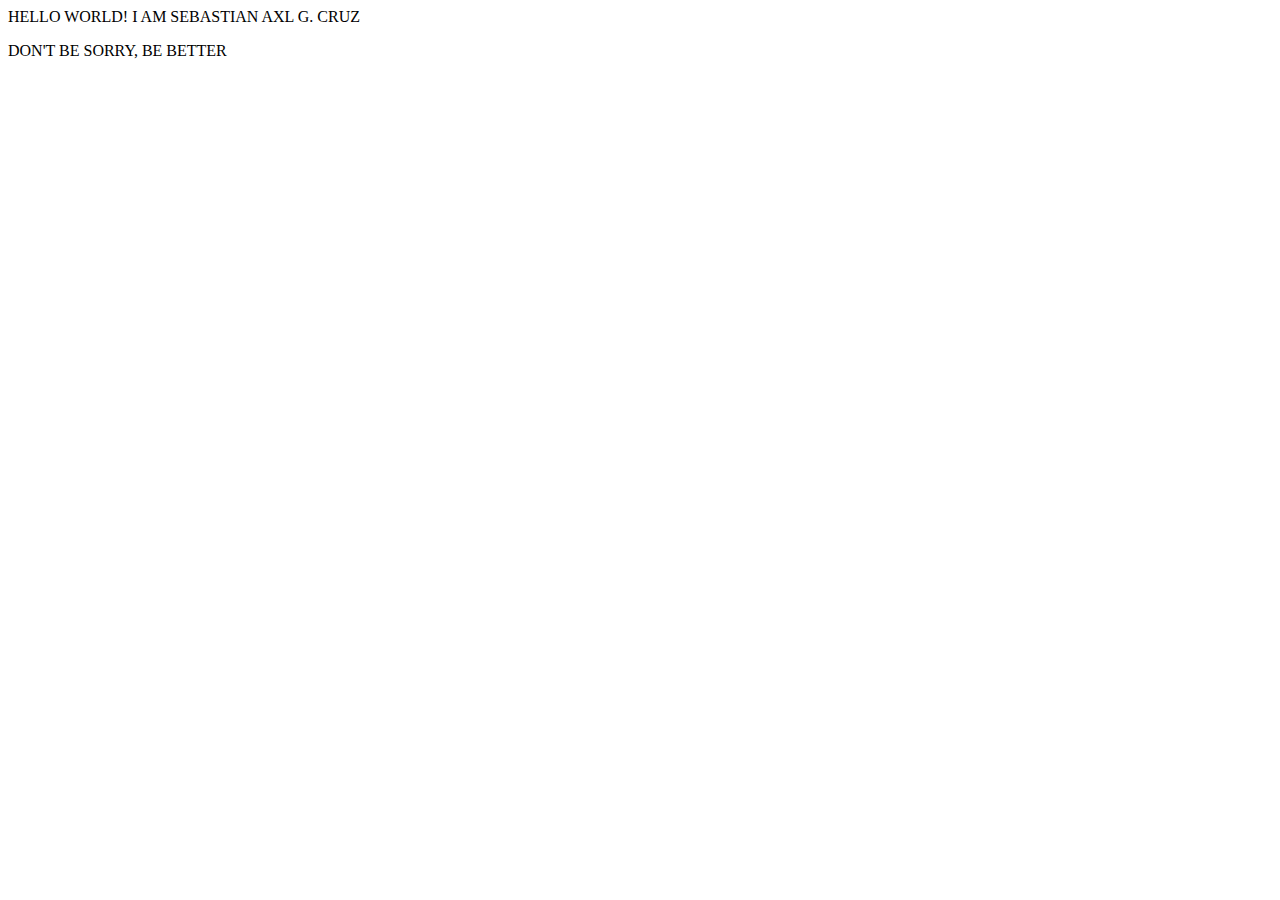
<file: index.html>
<!DOCTYPE html>
<html lang="en">
<head>
    <meta charset="UTF-8">
    <meta http-equiv="X-UA-Compatible" content="IE=edge">
    <meta name="viewport" content="width=device-width, initial-scale=1.0">
    <title>ICT ASSSIGNMENT #3</title>
</head>
<body>HELLO WORLD! I AM SEBASTIAN AXL G. CRUZ
    <P>DON'T BE SORRY, BE BETTER</P>

</body>
</html>
</file>
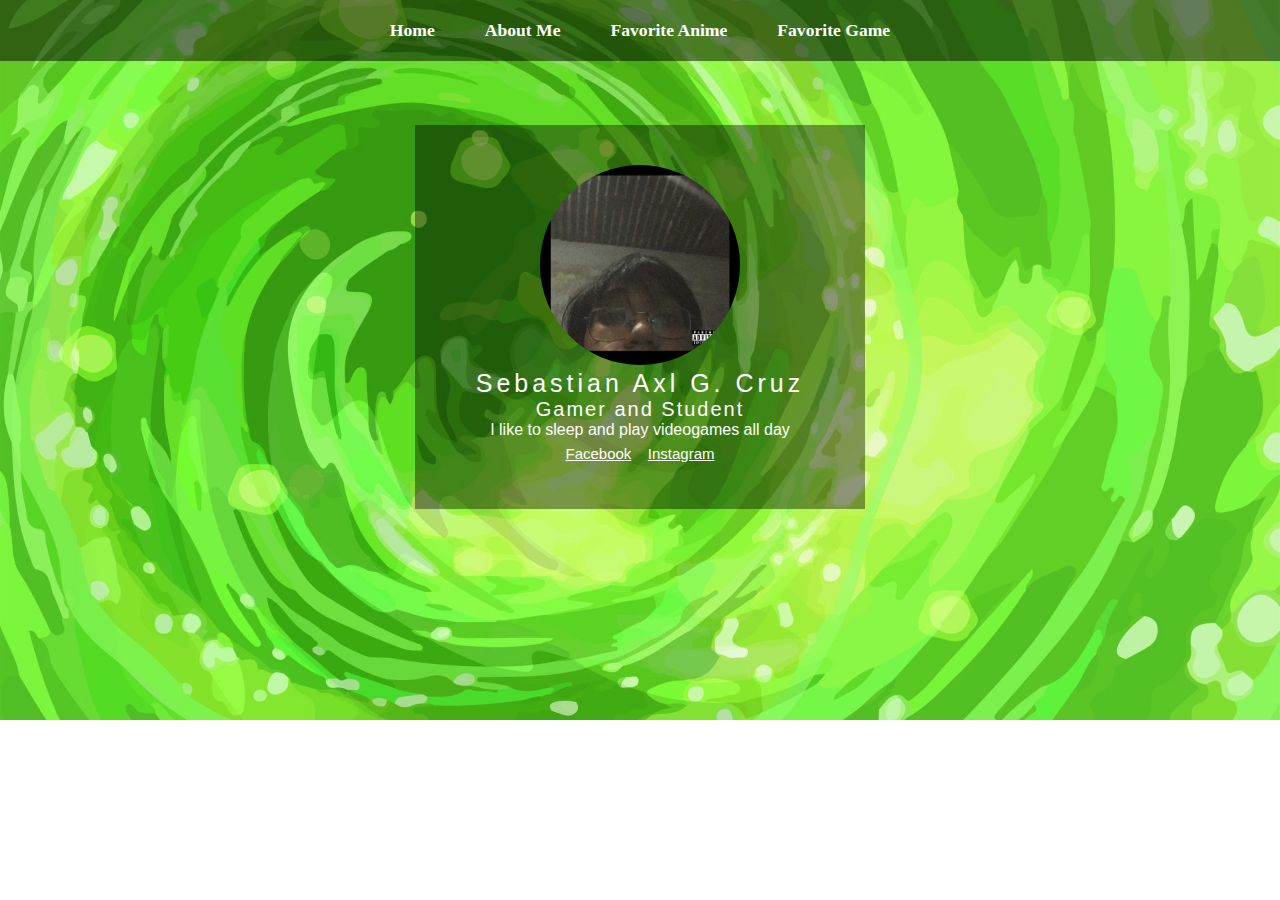
<file: FINAL PT/index.html>
<!DOCTYPE html>
<html lang="en">
<head>
    <meta charset="UTF-8">
    <meta http-equiv="X-UA-Compatible" content="IE=edge">
    <meta name="viewport" content="width=, initial-scale=1.0">
    <link rel="stylesheet" href="style.css">
    <title>Document</title>
</head>
<body>
    <nav class="navbar">
        <ul>
            <li><a href="index.html">Home</a></li>
            <li><a href="About.html">About Me</a></li>
            <li><a href="Anime.html">Favorite Anime</a></li>
            <li><a href="games.html">Favorite Game</a></li>
        </ul>
    </nav>
<div class="box">
    <img src="me.jpg" alt="baste" class="box-img">
    <h1>Sebastian Axl G. Cruz</h1>
    <h5>Gamer and Student</h5>
    <p>I like to sleep and play videogames all day</p>
    <ul>
       <li> <a href="https://www.facebook.com/profile.php?id=100012910635352"target=blank>Facebook</a></li>
       <li> <a href="https://www.instagram.com/bababasteeeeee/"target=blank>Instagram</a></li>
    </ul>
</div>


</body>
</html>
</file>
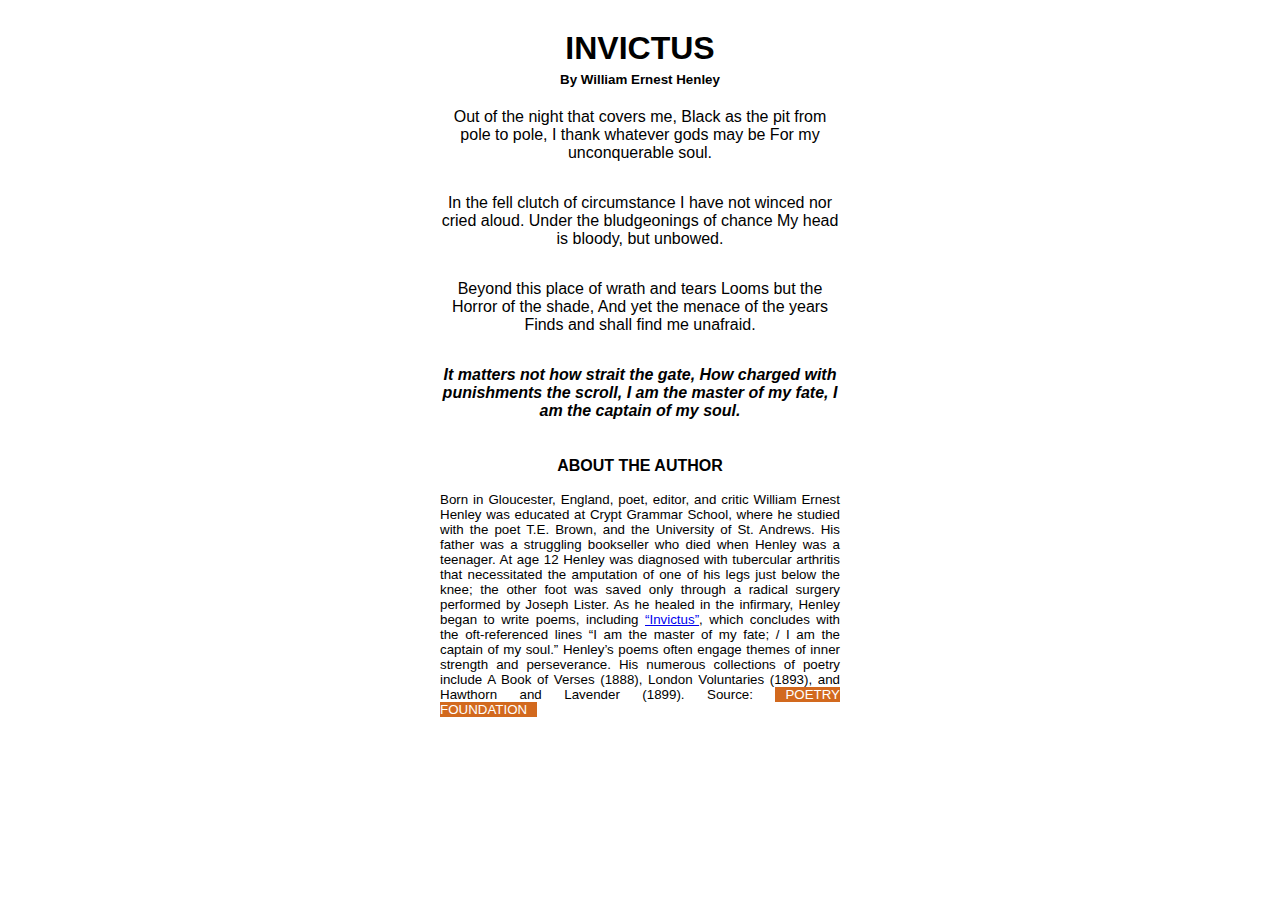
<file: Invictus/index.html>
<!DOCTYPE html>
<html lang="en">

<head>
    <meta charset="UTF-8">
    <meta http-equiv="X-UA-Compatible" content="IE=edge">
    <meta name="viewport" content="width=device-width, initial-scale=1.0">
    <link rel="stylesheet" href="style.css">
    <title> invictus</title>
</head>

<body>
    <div class="container">
        <section>
            <h1 id="title">Invictus</h1>
            <h3>By William Ernest Henley</h3>
            <p class="pclass">Out of the night that covers me,
                Black as the pit from pole to pole,
                I thank whatever gods may be
                For my unconquerable soul.</p>

            <p class="pclass">In the fell clutch of circumstance
                I have not winced nor cried aloud.
                Under the bludgeonings of chance
                My head is bloody, but unbowed.</p>

            <p class="pclass">
                Beyond this place of wrath and tears
                Looms but the Horror of the shade,
                And yet the menace of the years
                Finds and shall find me unafraid.
            </p>

            <p class="pclass pitalics">
                It matters not how strait the gate,
                How charged with punishments the scroll,
                I am the master of my fate,
                I am the captain of my soul.
            </p>
        </section>

        <section class="about">
            <h4>About the Author</h4>
            <p class="author_desc">
                Born in Gloucester, England, poet, editor, and critic William Ernest Henley was educated at Crypt Grammar School, where he studied with the poet T.E. Brown, and the University of St. Andrews. His father was a struggling bookseller who died when Henley was a teenager. At age 12 Henley was diagnosed with tubercular arthritis that necessitated the amputation of one of his legs just below the knee; the other foot was saved only through a radical surgery performed by Joseph Lister. As he healed in the infirmary, Henley began to write poems, including <a href="#title">“Invictus”</a>, which concludes with the oft-referenced lines “I am the master of my fate; / I am the captain of my soul.” Henley’s poems often engage themes of inner strength and perseverance. His numerous collections of poetry include A Book of Verses (1888), London Voluntaries (1893), and Hawthorn and Lavender (1899). Source: <a href="https://www.poetryfoundation.org/poets/william-ernest-henley" target="_blank" class="source">POETRY FOUNDATION</a>
            </p>
        </section>
   </div>
</body>

</html>
</file>
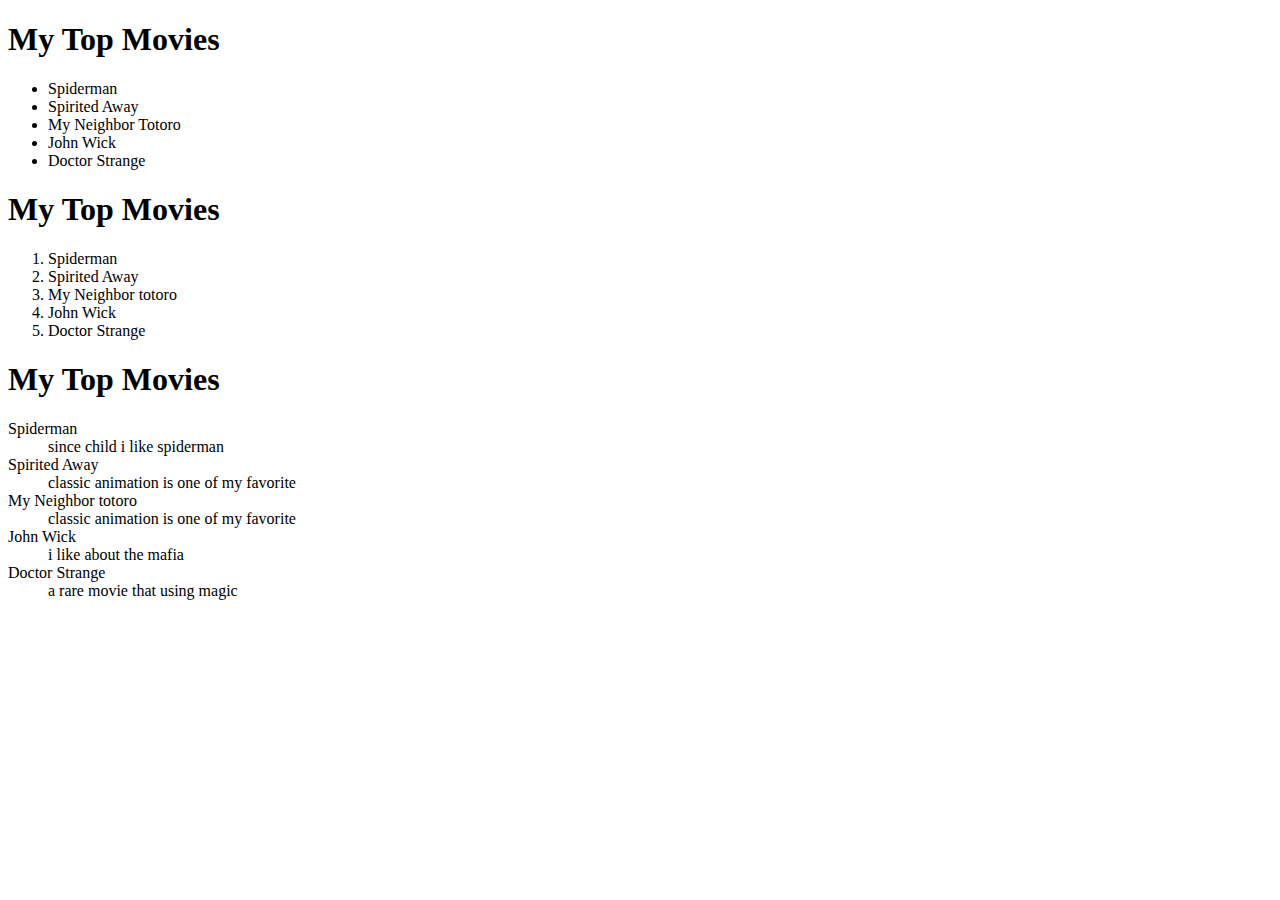
<file: mylist/index.html>
<!DOCTYPE html>
<html lang="en">
<head>
    <meta charset="UTF-8">
    <meta http-equiv="X-UA-Compatible" content="IE=edge">
    <meta name="viewport" content="width=device-width, initial-scale=1.0">
    <title>MyList</title>
</head>
<body>
<h1>My Top Movies</h1>
<ul>
<li>Spiderman</li>
<li>Spirited Away</li>
<li>My Neighbor Totoro</li>
<li>John Wick</li>
<li>Doctor Strange</li>
</ul>
<h1>My Top Movies</h1>
<ol>
<li>Spiderman</li>
<li>Spirited Away</li>
<li>My Neighbor totoro</li>
<li>John Wick</li>
<li>Doctor Strange</li>
</ol>
<h1>My Top Movies</h1>
<dl>
<dt>Spiderman</dt>
<dd>since child i like spiderman</dd>
<dt>Spirited Away</dt>
<dd>classic animation is one of my favorite</dd>
<dt>My Neighbor totoro</dt>
<dd>classic animation is one of my favorite</dd>
<dt>John Wick</dt>
<dd>i like about the mafia</dd>
<dt>Doctor Strange</dt>
<dd>a rare movie that using magic</dd>
</dl>
</body>
</html
</file>
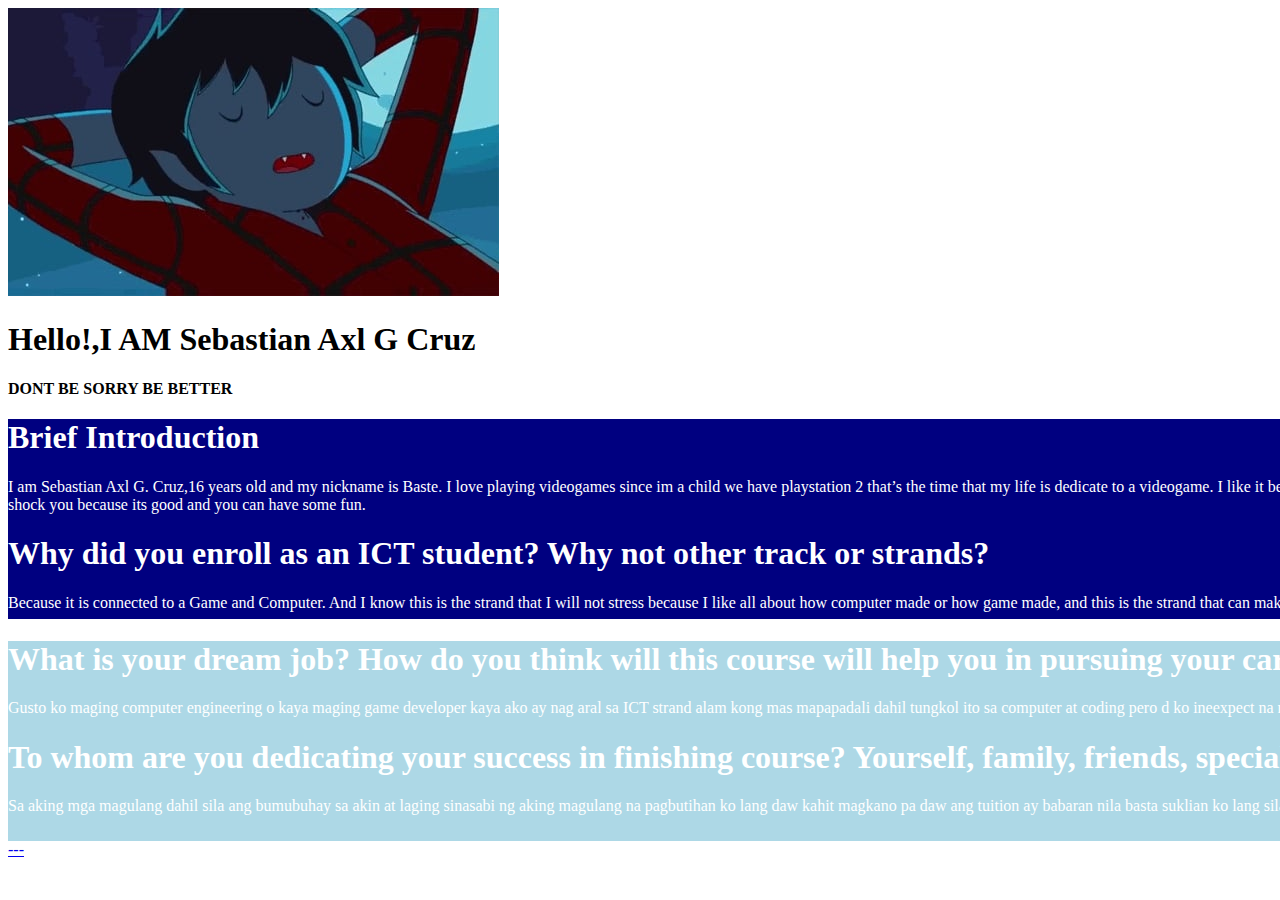
<file: performance1/index.html>
<!DOCTYPE html>
<html lang="en">
<head>
  <meta charset="UTF-8">
  <meta http-equiv="X-UA-Compatible" content="IE=edge">
  <meta name="viewport" content="width=device-width, initial-scale=1.0">
  <title>Performance task</title>
</head>
<body>
  <img src="marshall.png" width="491px" height="288px" />
<h1>Hello!,I AM Sebastian Axl G Cruz</h1>
<strong>DONT BE SORRY BE BETTER</strong>
<div style="background-color:navy;width:1900px; height:200px; color:white">
 <h1>Brief Introduction</h1>
 <p>I am Sebastian Axl G. Cruz,16 years old and my nickname is Baste. I love playing videogames
  since im a child we have playstation 2 that’s the time that my life is dedicate to a
  videogame. I like it because it reach beyond my imagination like a Magic and Rpg and any
  other game that it will shock you because its good and you can have some fun.</p>
  <h1>Why did you enroll as an ICT student? Why not other track or strands?</h1>
  <p>Because it is connected to a Game and Computer. And I know this is the strand that I will not
    stress because I like all about how computer made or how game made, and this is the strand
    that can make my dream job come true</p>
</div>

<div style="background-color:lightblue;width:1900px;height: 200px;color:white;">
 <h1>What is your dream job? How do you think will this course will help you in
 pursuing your career?</h1>
 <p>Gusto ko maging computer engineering o kaya maging game developer kaya ako ay
  nag aral sa ICT strand alam kong mas mapapadali dahil tungkol ito sa computer at
  coding pero d ko ineexpect na may math pa din pala sa ICT strand.</p>
<h1>To whom are you dedicating your success in finishing course? Yourself, family,
  friends, special someone etc. Why?</h1>
  <p>Sa aking mga magulang dahil sila ang bumubuhay sa akin at laging sinasabi ng aking
    magulang na pagbutihan ko lang daw kahit magkano pa daw ang tuition ay babaran
    nila basta suklian ko lang sila ng magandang grado at makapagtapos</p>
</div>
<a href="https://www.youtube.com/watch?v=dQw4w9WgXcQ"target=blank>---</a>
</body>
</html
</file>
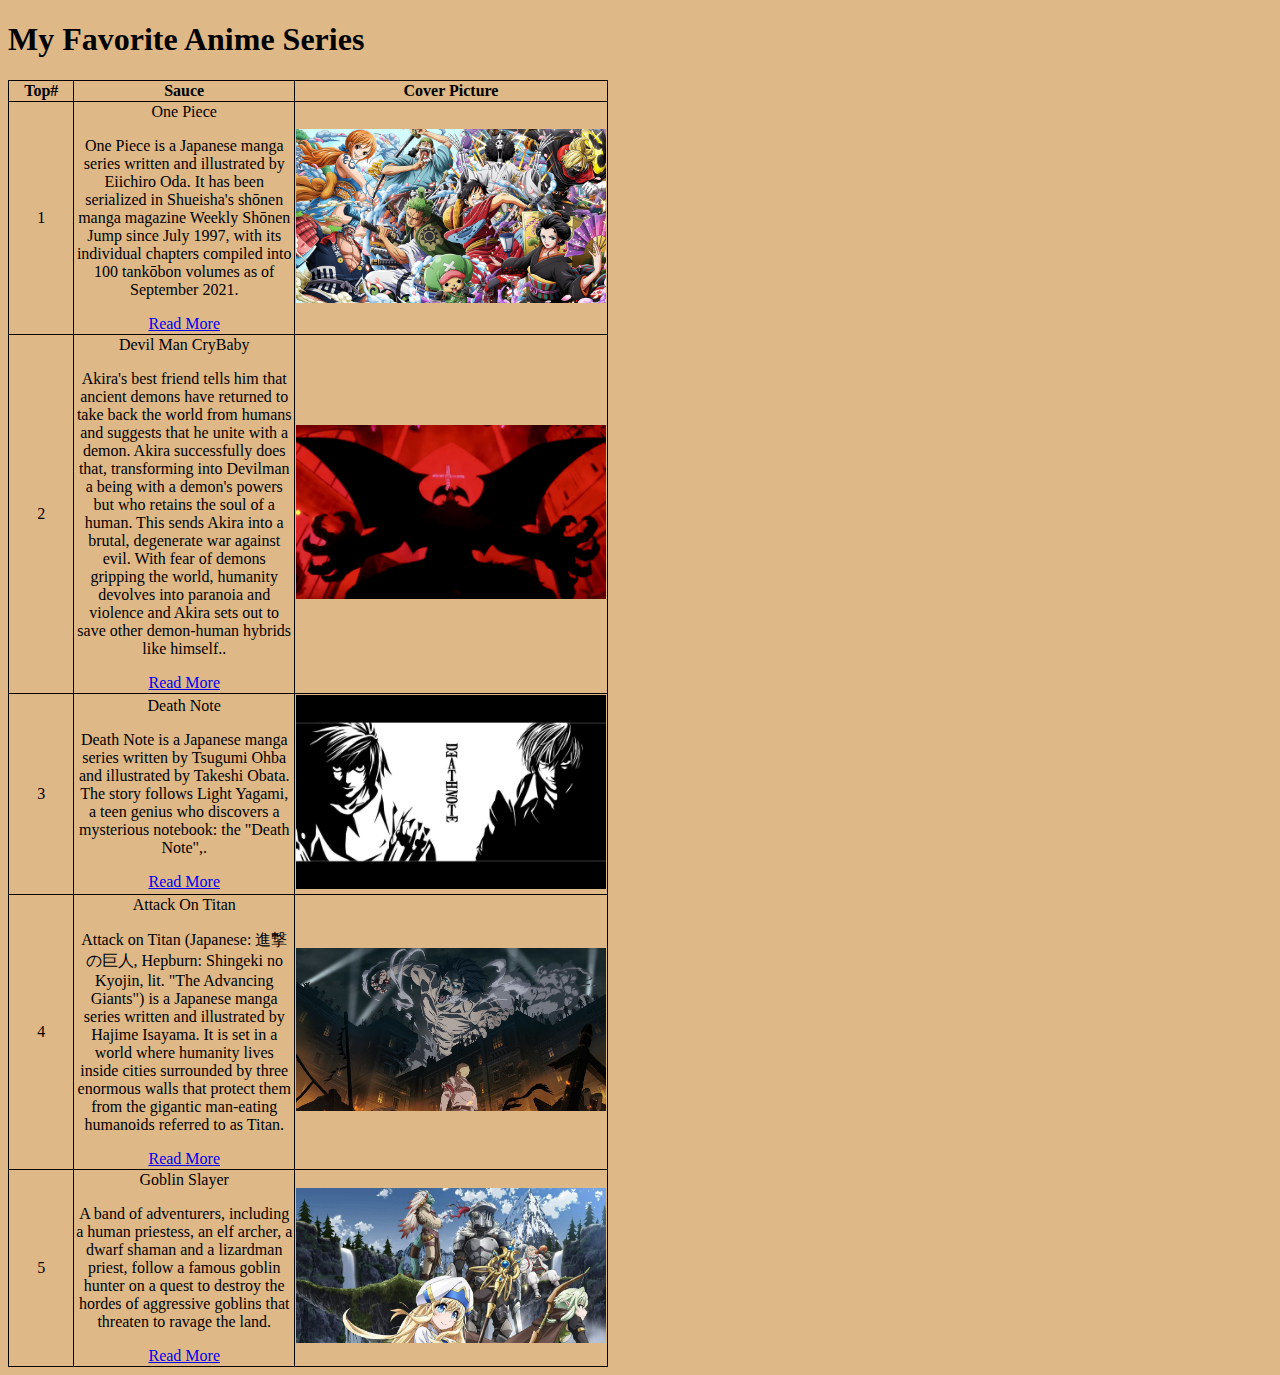
<file: PerformanceTask2/index.html>
<!DOCTYPE html>
<html lang="en">
<head>
    <meta charset="UTF-8">
    <meta http-equiv="X-UA-Compatible" content="IE=edge">
    <meta name="viewport" content="width=device-width, initial-scale=1.0">
   <style>
       table {width:600px;}

       table,tr,td,th
       {border:1px solid black;
    border-collapse: collapse;
    text-align: center;
    }
    img{width: 310px;}
   </style>
    <title>Performance Task2</title>
</head>
<style>
    body {background-color: burlywood;}
</style>
<body>
    <h1>My Favorite Anime Series</h1>
<table>
  <tr>
      <th width="20%">Top#</th>
      <th width="100%"> Sauce</th>
      <th>Cover Picture</th>
  </tr>
  <tr>
      <td>1</td>
      <td>One Piece
          <p>One Piece is a Japanese manga series written and
              illustrated by Eiichiro Oda. It has been serialized in
             Shueisha's shōnen manga magazine Weekly Shōnen 
             Jump since July 1997, with its individual chapters compiled
              into 100 tankōbon volumes as of September 2021.</p>
              <a href="https://onepiece.fandom.com/wiki/One_Piece_Wiki"target=blank>Read More</a>
      </td>
      <td><img src="op.png" alt="One Piece" /></td>

  </tr>
  <tr>
    <td>2</td>
    <td>Devil Man CryBaby
        <p>Akira's best friend tells him that ancient demons have returned
             to take back the world from humans and suggests that he unite 
             with a demon. Akira successfully does that, transforming into Devilman
              a being with a demon's powers but who retains the soul of a human. 
              This sends Akira into a brutal, degenerate war against evil. With fear 
              of demons gripping the world, humanity devolves into paranoia and violence
               and Akira sets out to save other demon-human hybrids like himself..</p>
            <a href="https://devilman.fandom.com/wiki/Devilman_Crybaby"target=blank>Read More</a>
    </td>
    <td><img src="Devilman.png" alt="Devil Man Crybaby" /></td>
    
</tr>
<tr>
    <td>3</td>
    <td>Death Note
        <p>Death Note is a Japanese manga series written by Tsugumi Ohba 
            and illustrated by Takeshi Obata. The story follows Light Yagami,
             a teen genius who discovers a mysterious notebook: the "Death Note",.</p>
            <a href="https://deathnote.fandom.com/wiki/Death_Note_Wiki"target=blank>Read More</a>
    </td>
    <td><img src="Deathnote.jpg" alt="DeathNote" /></td>
    
</tr>
<tr>
    <td>4</td>
    <td>Attack On Titan
        <p>Attack on Titan (Japanese: 進撃の巨人, Hepburn: Shingeki no Kyojin, lit. "The Advancing Giants") is a 
            Japanese manga series written and illustrated by Hajime Isayama.
             It is set in a world where humanity lives inside cities surrounded by three enormous walls 
             that protect them from the gigantic man-eating humanoids referred to as Titan.</p>
            <a href="https://attackontitan.fandom.com/wiki/Attack_on_Titan_Wiki"target=blank>Read More</a>
    </td>
    <td><img src="AOT.jpg" alt="Attack on titan" /></td>
    
</tr>
<tr>
    <td>5</td>
    <td>Goblin Slayer
        <p>A band of adventurers, including a human priestess, an elf archer, a dwarf shaman and a lizardman priest,
             follow a famous goblin hunter on a quest to destroy the hordes of 
             aggressive goblins that threaten to ravage the land.</p>
            <a href="https://goblin-slayer.fandom.com/wiki/Goblin_Slayer"target=blank>Read More</a>
    </td>
    <td><img src="goblin.jpg" alt="Goblin Slayer" /></td>
    
</tr>

</table>
</body>
</html>
</file>
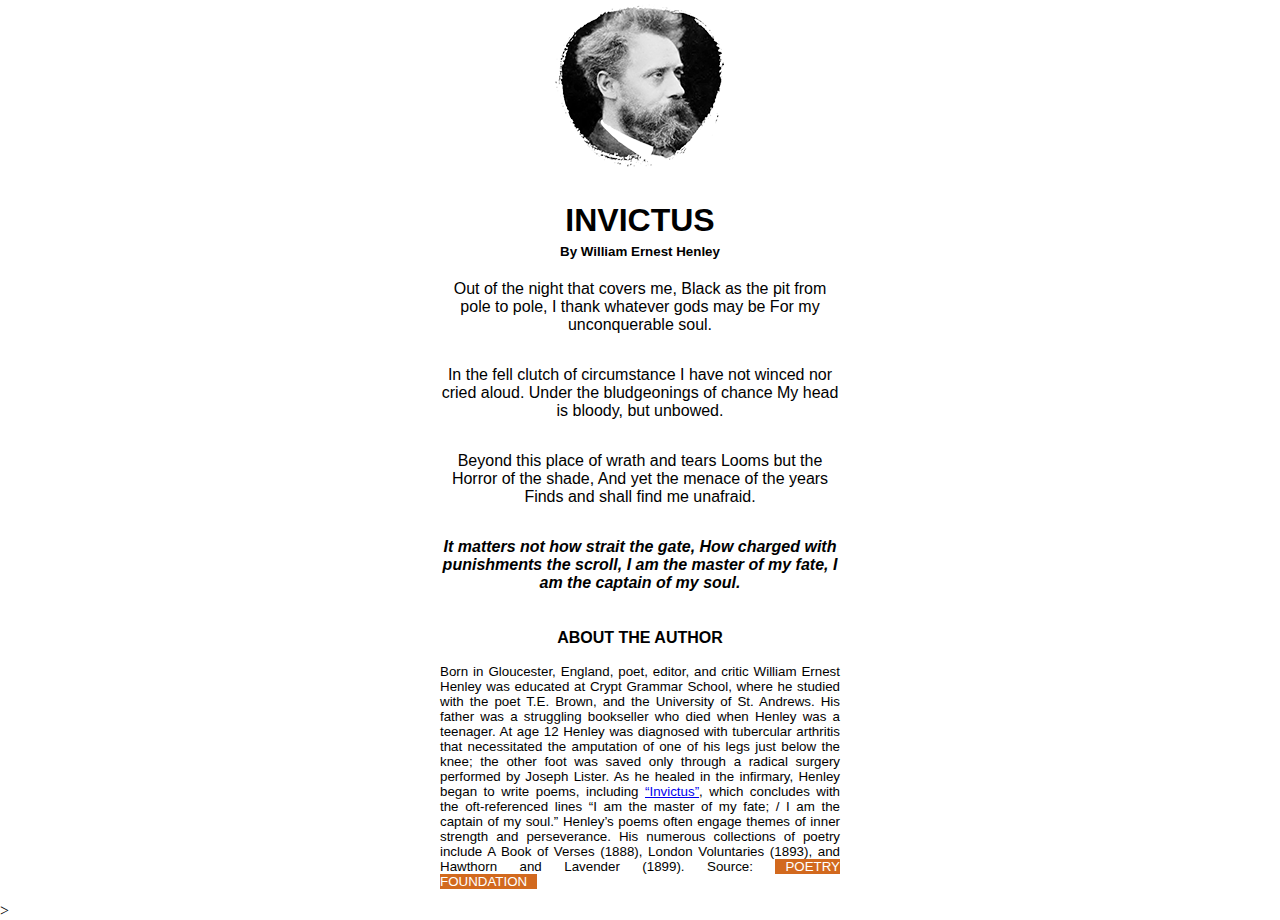
<file: StickyInvictus/index.html>
<!DOCTYPE html>
<html lang="en">

<head>
    <meta charset="UTF-8">
    <meta http-equiv="X-UA-Compatible" content="IE=edge">
    <meta name="viewport" content="width=device-width, initial-scale=1.0">
    <link rel="stylesheet" href="style.css">
    <title>Sticky Invictus</title>
</head>

<body>
    <div class="container">
        <section>
            <img src="william-ernest.png" alt="william">
            <h1 id="title">Invictus</h1>
            <h3>By William Ernest Henley</h3>
            <p class="pclass">Out of the night that covers me,
                Black as the pit from pole to pole,
                I thank whatever gods may be
                For my unconquerable soul.</p>

            <p class="pclass">In the fell clutch of circumstance
                I have not winced nor cried aloud.
                Under the bludgeonings of chance
                My head is bloody, but unbowed.</p>

            <p class="pclass">
                Beyond this place of wrath and tears
                Looms but the Horror of the shade,
                And yet the menace of the years
                Finds and shall find me unafraid.
            </p>

            <p class="pclass pitalics">
                It matters not how strait the gate,
                How charged with punishments the scroll,
                I am the master of my fate,
                I am the captain of my soul.
            </p>
        </section>

        <section class="about">
            <h4>About the Author</h4>
            <p class="author_desc">
                Born in Gloucester, England, poet, editor, and critic William Ernest Henley was educated at Crypt Grammar School, where he studied with the poet T.E. Brown, and the University of St. Andrews. His father was a struggling bookseller who died when Henley was a teenager. At age 12 Henley was diagnosed with tubercular arthritis that necessitated the amputation of one of his legs just below the knee; the other foot was saved only through a radical surgery performed by Joseph Lister. As he healed in the infirmary, Henley began to write poems, including <a href="#title">“Invictus”</a>, which concludes with the oft-referenced lines “I am the master of my fate; / I am the captain of my soul.” Henley’s poems often engage themes of inner strength and perseverance. His numerous collections of poetry include A Book of Verses (1888), London Voluntaries (1893), and Hawthorn and Lavender (1899). Source: <a href="https://www.poetryfoundation.org/poets/william-ernest-henley" target="_blank" class="source">POETRY FOUNDATION</a>
            </p>
        </section>
   </div>
</body>

</html>>
</file>
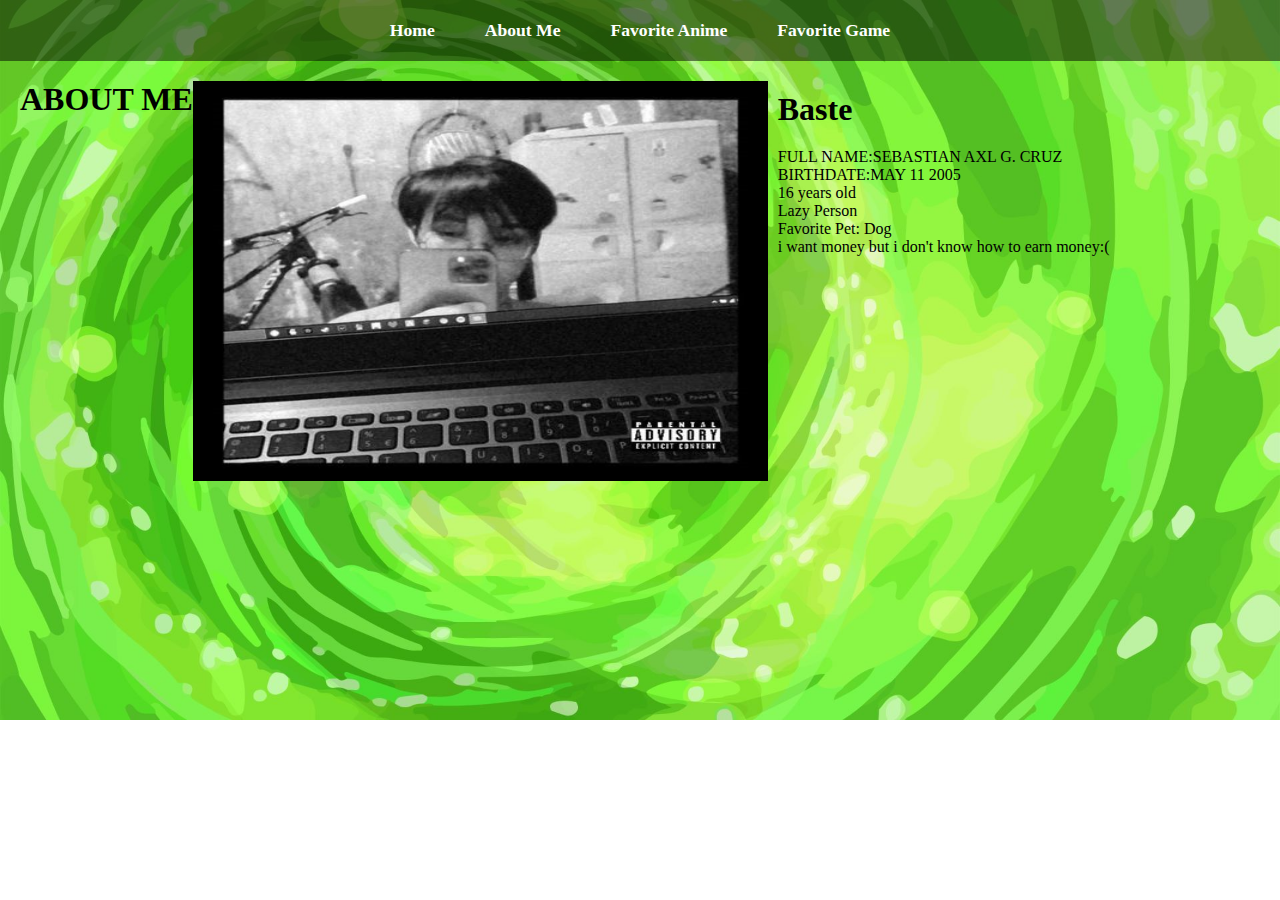
<file: FINAL PT/About.html>
<!DOCTYPE html>
<html lang="en">
<head>
    <meta charset="UTF-8">
    <meta http-equiv="X-UA-Compatible" content="IE=edge">
    <meta name="viewport" content="width=, initial-scale=1.0">
    <link rel="stylesheet" href="style.css">
    <title>2</title>
</head>
<body>
    <nav class="navbar">
        <ul>
            <li><a href="index.html">Home</a></li>
            <li><a href="About.html">About Me</a></li>
            <li><a href="Anime.html">Favorite Anime</a></li>
            <li><a href="games.html">Favorite Game</a></li>
        </ul>
    </nav>

<section id="About">
    <div id="pic">
        <h1 class="headings">ABOUT ME</h1>
        <img src="baste.jpg"alt="">
        <div id="intro">
            <h2>Baste</h2>
            <ul>
                <li>FULL NAME:SEBASTIAN AXL G. CRUZ</li>
                <li>BIRTHDATE:MAY 11 2005</li>
                <li>16 years old</li>
                <li>Lazy Person</li>
                <li>Favorite Pet: Dog </li>
                <li>i want money but i don't know how to earn money:( </li>
            </ul>
        </div>
        
    
</body>
</html>
</file>
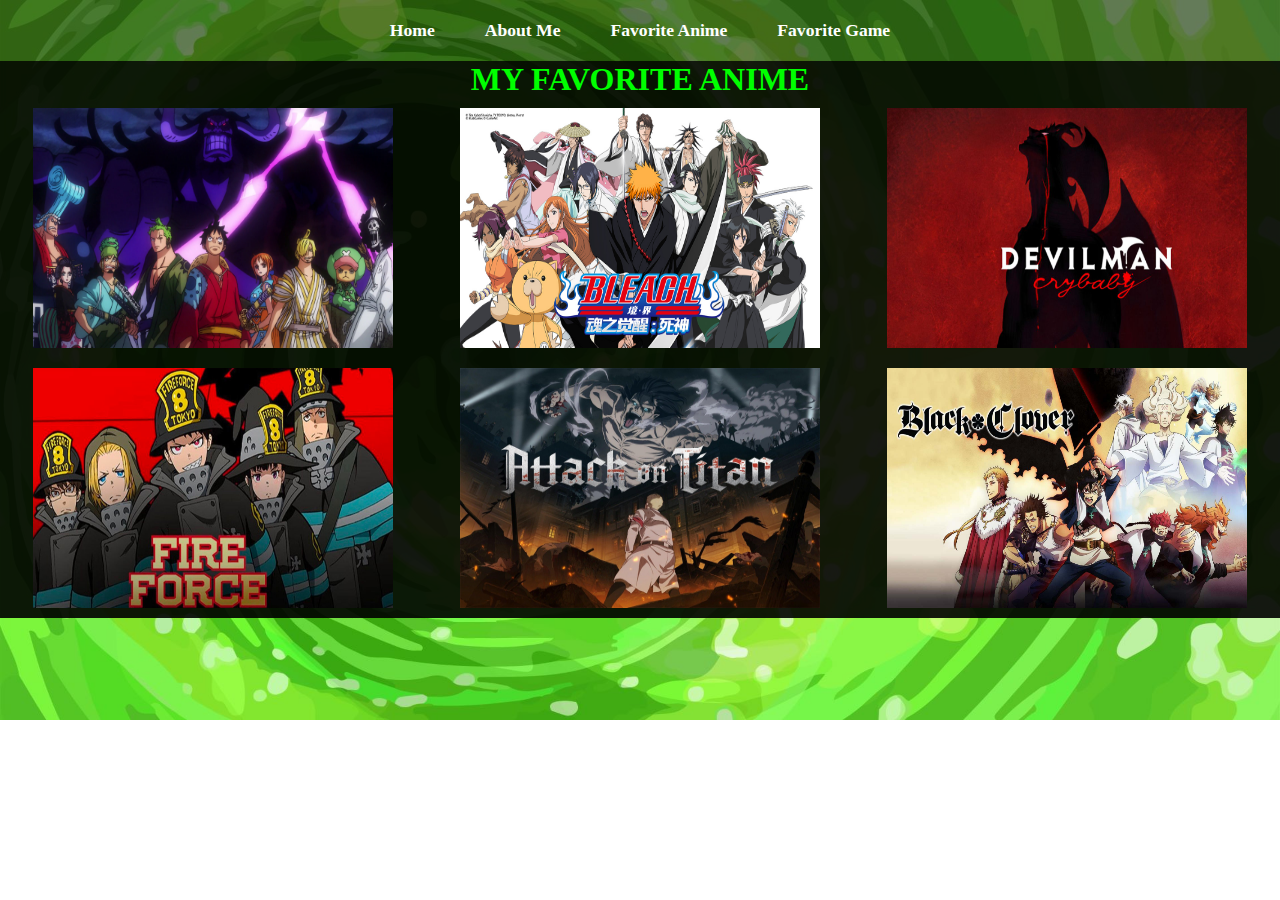
<file: FINAL PT/Anime.html>
<!DOCTYPE html>
<html lang="en">
<head>
    <meta charset="UTF-8">
    <meta http-equiv="X-UA-Compatible" content="IE=edge">
    <meta name="viewport" content="width=, initial-scale=1.0">
    <link rel="stylesheet" href="style.css">
    <title>Document</title>
</head>
<body>
    <nav class="navbar">
        <ul>
            <li><a href="index.html">Home</a></li>
            <li><a href="About.html">About Me</a></li>
            <li><a href="Anime.html">Favorite Anime</a></li>
            <li><a href="games.html">Favorite Game</a></li>
        </ul>
    </nav>




<section id="Anime">
    <h1 class="headings">MY FAVORITE ANIME</h1>
    <div class="gallery">
        <img src="img1.png"alt="">
        <img src="img2.jpg"alt="">
        <img src="img3.jpg"alt="">
        <img src="img4.jpg"alt="">
        <img src="img5.jpg"alt="">
        <img src="img6.jpg"alt="">
    </div>
</section>


</body>
</html>
</file>
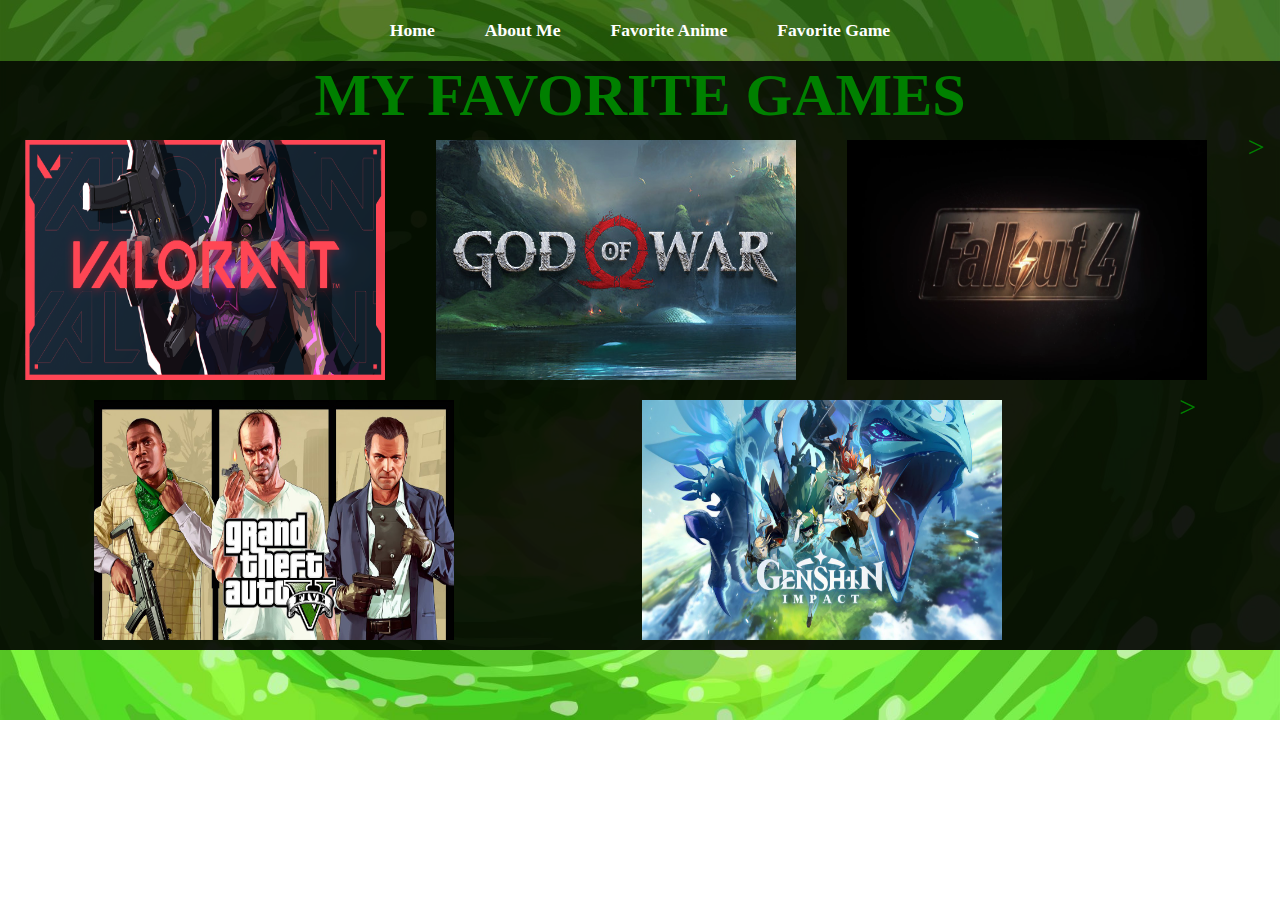
<file: FINAL PT/games.html>
<!DOCTYPE html>
<html lang="en">
<head>
    <meta charset="UTF-8">
    <meta http-equiv="X-UA-Compatible" content="IE=edge">
    <meta name="viewport" content="width=, initial-scale=1.0">
    <link rel="stylesheet" href="style.css">
    <title>Document</title>
</head>
<body>
    <nav class="navbar">
        <ul>
            <li><a href="index.html">Home</a></li>
            <li><a href="About.html">About Me</a></li>
            <li><a href="Anime.html">Favorite Anime</a></li>
            <li><a href="games.html">Favorite Game</a></li>
        </ul>
    </nav>


<section id="Games">
    <h1 class="headings">MY FAVORITE GAMES</h1>
    <div class="gallery">
        <img src="b1.png"alt="">
        <img src="b2.jpg"alt="">
        <img src="b3.png"alt="">>
        <img src="b4.jpg"alt="">
        <img src="b5.jpg"alt="">>
    </div>
</section>

 
</div>
</body>
</html>
</file>
<file: FINAL PT/style.css>
*{
    margin: 0;
    padding: 0;
    box-sizing: border-box;
}
html{scroll-behavior: smooth;}

/* navbar */
.navbar{
    display: flex;
    justify-content: center;
    align-items: center;
    background-color: rgba(0, 0, 0, 0.5);
    position: sticky;
    top: 0;
}
.navbar ul{
    display: flex;
    list-style: none;
    margin: 20px 0px ;
}
.navbar ul li{
    font-family: century;
    font-size: 1.1rem;
    font-weight: bold;
}
.navbar ul li a{
    text-decoration: none;
    color:white;
    padding: 8px 25px;
    transition: all .5s ease;
}
.navbar ul li a:hover{
    background-color: lime;
    color: black;
    box-shadow: 0 0 10px black;
}


body{
    margin: 0;
    padding: 0;
    background: url(rick.jpg) no-repeat;
    background-size: cover;

}

.box{
    width: 450px;
    background: rgba(0, 0, 0, 0.4);
    padding: 40px;
    text-align: center;
    margin: auto;
    margin-top: 5%;
    color: white;
    font-family: 'Century Gothic', sans-serif;
}

.box-img{
    border-radius: 50%;
    width: 200px;
    height: 200px;
}
.box h1{
    font-size: 25px;
    letter-spacing: 4px;
    font-weight: 100;
}
.box h5{
    font-size: 20px;
    letter-spacing: 2px;
    font-weight: 100;
}
.box p{
    text-align: center;
}
ul{
    margin: 0;
    padding: 0;
}
.box li{
    display: inline-block;
    margin: 6px;
    list-style: none;
}
.box li a{
    color: white;
    font-size: 15px;
}




/* About Section */
#About{
    display: flex;
    flex-direction: column;
    box-sizing: border-box;
    padding: 20px;
    margin-bottom: 50px;
}
#pic{
    display: flex;
}
#pic img{
    width:575px;
    height: 400px;
}
#intro{
    display: flex;
    flex-direction: column;
    text-align: justify;
    padding: 10px;
}
#intro h2{
    font-size: 2rem;
    margin-bottom: 20px;
}

/* Anime Section */
#Anime{
    display: flex;
    flex-direction: column;
    background-color: rgba(0, 0, 0, 0.9);
    color: lime;
    align-items: center;
   
}
.gallery{
    display: flex;
    flex-wrap: wrap;
    justify-content: space-around;
    box-sizing: border-box;
}
.gallery img{
    width: 360px;
    height: 240px;
    margin: 10px;
}


/* Games Section */
#Games{
    display: flex;
    flex-direction: column;
    background-color: rgba(0, 0, 0, 0.9);
    color: green;
    align-items: center;
   font-size: 30px;
}
.gallery{
    display:flex;
    flex-wrap: wrap;
    justify-content: space-around;
    box-sizing: border-box;
}
.gallery img{
    width: 360px;
    height: 240px;
    margin: 10px;
}
</file>
<file: Invictus/style.css>
body {
    margin: 0 auto;
    display: block;
}

.container {
    max-width: 400px;
    margin:auto;
}

section {
font-family: Arial, Helvetica, sans-serif;
    display: flex;
    flex-direction: column;
    align-items: center;

}
h1 { 
    margin: 30px auto 0; 
    text-transform: uppercase;
}

h3 { margin: 5px auto; font-size: smaller;}


h4 { 
    margin-bottom: 3px; text-transform: uppercase;}
.author_desc { text-align: justify; font-size:smaller}
.source { background-color: chocolate; padding: 0 10px; color: #fff; text-decoration: none;}

/* INSERT YOUR CSS CODE HERE */
.pclass {
    text-align: center;
    font-family: Arial, Helvetica, sans-serif;
}

.pitalics {
    font-style: italic;
    font-weight: 700;
  }
</file>
<file: StickyInvictus/style.css>
body {
    margin: 0 auto;
    display: block;
}

.container {
    max-width: 400px;
    margin:auto;
}

section {
font-family: Arial, Helvetica, sans-serif;
    display: flex;
    flex-direction: column;
    align-items: center;

}
h1 { 
    margin: 30px auto 0; 
    text-transform: uppercase;
}

h3 { margin: 5px auto; font-size: smaller;}


h4 { 
    margin-bottom: 3px; text-transform: uppercase;}
.author_desc { text-align: justify; font-size:smaller}
.source { background-color: chocolate; padding: 0 10px; color: #fff; text-decoration: none;}

/* INSERT YOUR CSS CODE HERE */
.pclass {
    text-align: center;
    font-family: Arial, Helvetica, sans-serif;
}

.pitalics {
    font-style: italic;
    font-weight: 700;
  }
  img { display: block; position: sticky; top: 0;}
</file>
